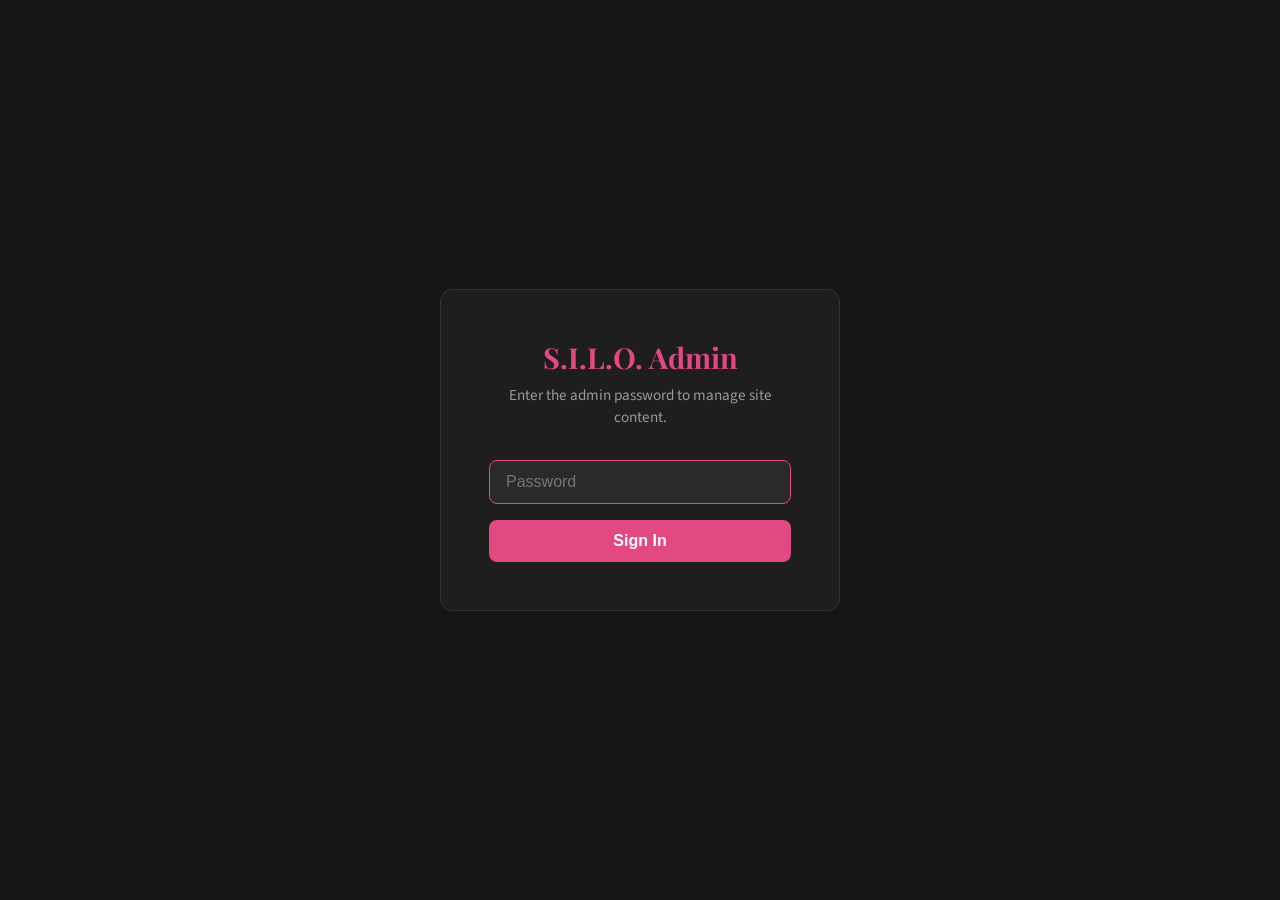
<file: admin.html>
<!DOCTYPE html>
<html lang="en">
<head>
  <meta charset="UTF-8">
  <meta name="viewport" content="width=device-width, initial-scale=1.0">
  <title>S.I.L.O. Admin Panel</title>
  <link rel="preconnect" href="https://fonts.googleapis.com">
  <link href="https://fonts.googleapis.com/css2?family=Playfair+Display:wght@700&family=Source+Sans+Pro:wght@400;600&display=swap" rel="stylesheet">
  <link rel="stylesheet" href="css/admin.css">
</head>
<body class="admin-body">

  <!-- ========== LOGIN GATE ========== -->
  <div class="admin-login" id="loginGate">
    <div class="admin-login__card">
      <h1>S.I.L.O. Admin</h1>
      <p>Enter the admin password to manage site content.</p>
      <input type="password" class="admin-login__input" id="loginPassword" placeholder="Password" autofocus>
      <button class="admin-login__btn" id="loginBtn">Sign In</button>
      <p class="admin-login__error" id="loginError">Incorrect password. Please try again.</p>
    </div>
  </div>

  <!-- ========== ADMIN PANEL ========== -->
  <div class="admin-panel" id="adminPanel">

    <!-- Header -->
    <div class="admin-header">
      <h1>S.I.L.O. Content Manager</h1>
      <button class="admin-header__logout" id="logoutBtn">Log Out</button>
    </div>

    <!-- Tabs -->
    <div class="admin-tabs">
      <button class="admin-tab active" data-tab="events">Events</button>
      <button class="admin-tab" data-tab="gallery">Gallery</button>
      <button class="admin-tab" data-tab="merch">Store</button>
      <button class="admin-tab" data-tab="team">Team</button>
      <button class="admin-tab" data-tab="sponsors">Sponsors</button>
      <button class="admin-tab" data-tab="resources">Resources</button>
      <button class="admin-tab" data-tab="hero">Hero Images</button>
    </div>

    <!-- Content -->
    <div class="admin-content">

      <!-- Events Section -->
      <div class="admin-section active" id="section-events">
        <div class="admin-section__header">
          <h2>Upcoming Events</h2>
          <button class="btn-add" onclick="Admin.openForm('events')">+ Add Event</button>
        </div>
        <div class="admin-items" id="items-events"></div>
      </div>

      <!-- Gallery Section -->
      <div class="admin-section" id="section-gallery">
        <div class="admin-section__header">
          <h2>Past Events / Gallery</h2>
          <button class="btn-add" onclick="Admin.openForm('gallery')">+ Add Gallery</button>
        </div>
        <div class="admin-items" id="items-gallery"></div>
      </div>

      <!-- Merch Section -->
      <div class="admin-section" id="section-merch">
        <div class="admin-section__header">
          <h2>Merchandise</h2>
          <button class="btn-add" onclick="Admin.openForm('merch')">+ Add Product</button>
        </div>
        <div class="admin-items" id="items-merch"></div>
      </div>

      <!-- Team Section -->
      <div class="admin-section" id="section-team">
        <div class="admin-section__header">
          <h2>Leadership Team</h2>
          <button class="btn-add" onclick="Admin.openForm('team')">+ Add Member</button>
        </div>
        <div class="admin-items" id="items-team"></div>
      </div>

      <!-- Sponsors Section -->
      <div class="admin-section" id="section-sponsors">
        <div class="admin-section__header">
          <h2>Sponsors & Partners</h2>
          <button class="btn-add" onclick="Admin.openForm('sponsors')">+ Add Sponsor</button>
        </div>
        <div class="admin-items" id="items-sponsors"></div>
      </div>

      <!-- Resources Section -->
      <div class="admin-section" id="section-resources">
        <div class="admin-section__header">
          <h2>Educational Resources</h2>
          <button class="btn-add" onclick="Admin.openForm('resources')">+ Add Resource</button>
        </div>
        <div class="admin-items" id="items-resources"></div>
      </div>

      <!-- Hero Section -->
      <div class="admin-section" id="section-hero">
        <div class="admin-section__header">
          <h2>Hero Images & Text</h2>
        </div>
        <div class="admin-items" id="items-hero"></div>
      </div>

    </div>
  </div>

  <!-- ========== MODAL ========== -->
  <div class="admin-modal" id="adminModal">
    <div class="admin-modal__content">
      <h3 id="modalTitle">Add Item</h3>
      <form id="adminForm"></form>
      <div class="form-actions">
        <button class="btn-cancel" onclick="Admin.closeForm()">Cancel</button>
        <button class="btn-save" onclick="Admin.saveItem()">Save</button>
      </div>
    </div>
  </div>

  <!-- ========== TOAST ========== -->
  <div class="admin-toast" id="adminToast"></div>

  <script src="js/admin.js?v=3"></script>
</body>
</html>
</file>
<file: css/admin.css>
/* ============================================
   Admin Panel Styles
   ============================================ */

* { box-sizing: border-box; margin: 0; padding: 0; }

body.admin-body {
  font-family: 'Source Sans Pro', sans-serif;
  background: #161616;
  color: #fff;
  min-height: 100vh;
}

/* --- Login Gate --- */
.admin-login {
  display: flex;
  align-items: center;
  justify-content: center;
  min-height: 100vh;
  padding: 2rem;
}

.admin-login__card {
  background: #1e1e1e;
  border: 1px solid #333;
  border-radius: 12px;
  padding: 3rem;
  max-width: 400px;
  width: 100%;
  text-align: center;
}

.admin-login__card h1 {
  font-family: 'Playfair Display', serif;
  font-size: 1.8rem;
  margin-bottom: 0.5rem;
  color: #e24882;
}

.admin-login__card p {
  color: #999;
  margin-bottom: 2rem;
  font-size: 0.95rem;
}

.admin-login__input {
  width: 100%;
  padding: 12px 16px;
  background: #2a2a2a;
  border: 1px solid #444;
  border-radius: 8px;
  color: #fff;
  font-size: 1rem;
  margin-bottom: 1rem;
  outline: none;
  transition: border-color 0.3s;
}

.admin-login__input:focus {
  border-color: #e24882;
}

.admin-login__btn {
  width: 100%;
  padding: 12px;
  background: #e24882;
  color: #fff;
  border: none;
  border-radius: 8px;
  font-size: 1rem;
  font-weight: 600;
  cursor: pointer;
  transition: background 0.3s;
}

.admin-login__btn:hover {
  background: #c43a6e;
}

.admin-login__error {
  color: #ff6b6b;
  font-size: 0.9rem;
  margin-top: 0.5rem;
  display: none;
}

/* --- Admin Layout --- */
.admin-panel {
  display: none;
}

.admin-panel.active {
  display: block;
}

.admin-header {
  background: #1e1e1e;
  border-bottom: 1px solid #333;
  padding: 1rem 2rem;
  display: flex;
  align-items: center;
  justify-content: space-between;
  position: sticky;
  top: 0;
  z-index: 100;
}

.admin-header h1 {
  font-family: 'Playfair Display', serif;
  font-size: 1.4rem;
  color: #e24882;
}

.admin-header__logout {
  background: transparent;
  border: 1px solid #555;
  color: #999;
  padding: 6px 16px;
  border-radius: 6px;
  cursor: pointer;
  font-size: 0.85rem;
  transition: all 0.3s;
}

.admin-header__logout:hover {
  border-color: #e24882;
  color: #e24882;
}

/* --- Tabs --- */
.admin-tabs {
  display: flex;
  background: #1a1a1a;
  border-bottom: 1px solid #333;
  padding: 0 2rem;
  overflow-x: auto;
}

.admin-tab {
  padding: 14px 24px;
  background: transparent;
  border: none;
  color: #888;
  font-size: 0.95rem;
  font-weight: 600;
  cursor: pointer;
  border-bottom: 3px solid transparent;
  transition: all 0.3s;
  white-space: nowrap;
}

.admin-tab:hover {
  color: #ccc;
}

.admin-tab.active {
  color: #e24882;
  border-bottom-color: #e24882;
}

/* --- Content Area --- */
.admin-content {
  max-width: 1100px;
  margin: 0 auto;
  padding: 2rem;
}

.admin-section {
  display: none;
}

.admin-section.active {
  display: block;
}

.admin-section__header {
  display: flex;
  align-items: center;
  justify-content: space-between;
  margin-bottom: 1.5rem;
}

.admin-section__header h2 {
  font-family: 'Playfair Display', serif;
  font-size: 1.5rem;
}

.btn-add {
  padding: 10px 20px;
  background: #e24882;
  color: #fff;
  border: none;
  border-radius: 8px;
  font-size: 0.9rem;
  font-weight: 600;
  cursor: pointer;
  transition: background 0.3s;
}

.btn-add:hover {
  background: #c43a6e;
}

/* --- Item Cards --- */
.admin-items {
  display: grid;
  gap: 1rem;
}

.admin-item {
  background: #1e1e1e;
  border: 1px solid #333;
  border-radius: 10px;
  padding: 1.25rem;
  display: flex;
  align-items: center;
  gap: 1.25rem;
  transition: border-color 0.3s;
}

.admin-item:hover {
  border-color: #555;
}

.admin-item__img {
  width: 80px;
  height: 80px;
  border-radius: 8px;
  object-fit: cover;
  background: #2a2a2a;
  flex-shrink: 0;
}

.admin-item__info {
  flex: 1;
  min-width: 0;
}

.admin-item__title {
  font-weight: 600;
  font-size: 1.05rem;
  margin-bottom: 0.25rem;
}

.admin-item__meta {
  color: #888;
  font-size: 0.85rem;
}

.admin-item__actions {
  display: flex;
  gap: 0.5rem;
  flex-shrink: 0;
}

.btn-edit,
.btn-delete {
  padding: 6px 14px;
  border-radius: 6px;
  font-size: 0.8rem;
  font-weight: 600;
  cursor: pointer;
  border: 1px solid;
  transition: all 0.3s;
}

.btn-edit {
  background: transparent;
  border-color: #e24882;
  color: #e24882;
}

.btn-edit:hover {
  background: #e24882;
  color: #fff;
}

.btn-delete {
  background: transparent;
  border-color: #666;
  color: #888;
}

.btn-delete:hover {
  background: #ff4444;
  border-color: #ff4444;
  color: #fff;
}

/* --- Modal / Form --- */
.admin-modal {
  display: none;
  position: fixed;
  inset: 0;
  background: rgba(0,0,0,0.7);
  z-index: 1000;
  align-items: center;
  justify-content: center;
  padding: 2rem;
}

.admin-modal.active {
  display: flex;
}

.admin-modal__content {
  background: #1e1e1e;
  border: 1px solid #333;
  border-radius: 12px;
  padding: 2rem;
  max-width: 550px;
  width: 100%;
  max-height: 80vh;
  overflow-y: auto;
}

.admin-modal__content h3 {
  font-family: 'Playfair Display', serif;
  font-size: 1.3rem;
  margin-bottom: 1.5rem;
  color: #e24882;
}

.form-group {
  margin-bottom: 1.25rem;
}

.form-group label {
  display: block;
  font-size: 0.85rem;
  color: #aaa;
  margin-bottom: 0.4rem;
  font-weight: 600;
}

.form-group input,
.form-group textarea,
.form-group select {
  width: 100%;
  padding: 10px 14px;
  background: #2a2a2a;
  border: 1px solid #444;
  border-radius: 8px;
  color: #fff;
  font-size: 0.95rem;
  outline: none;
  transition: border-color 0.3s;
  font-family: inherit;
}

.form-group input:focus,
.form-group textarea:focus {
  border-color: #e24882;
}

.form-group textarea {
  min-height: 80px;
  resize: vertical;
}

.form-actions {
  display: flex;
  gap: 0.75rem;
  justify-content: flex-end;
  margin-top: 1.5rem;
}

.btn-save {
  padding: 10px 24px;
  background: #e24882;
  color: #fff;
  border: none;
  border-radius: 8px;
  font-size: 0.9rem;
  font-weight: 600;
  cursor: pointer;
  transition: background 0.3s;
}

.btn-save:hover {
  background: #c43a6e;
}

.btn-cancel {
  padding: 10px 24px;
  background: transparent;
  color: #999;
  border: 1px solid #555;
  border-radius: 8px;
  font-size: 0.9rem;
  cursor: pointer;
  transition: all 0.3s;
}

.btn-cancel:hover {
  border-color: #999;
  color: #fff;
}

/* --- Status Toast --- */
.admin-toast {
  position: fixed;
  bottom: 2rem;
  right: 2rem;
  background: #1e1e1e;
  border: 1px solid #e24882;
  border-radius: 10px;
  padding: 1rem 1.5rem;
  color: #fff;
  font-size: 0.9rem;
  z-index: 2000;
  transform: translateY(100px);
  opacity: 0;
  transition: all 0.4s ease;
}

.admin-toast.visible {
  transform: translateY(0);
  opacity: 1;
}

.admin-toast.error {
  border-color: #ff4444;
}

/* --- Empty State --- */
.admin-empty {
  text-align: center;
  padding: 3rem;
  color: #666;
}

.admin-empty p {
  color: #666;
  font-size: 1rem;
}

/* --- Upload Zone --- */
.upload-zone {
  border: 2px dashed #444;
  border-radius: 8px;
  padding: 1.25rem;
  text-align: center;
  margin-top: 0.5rem;
  cursor: pointer;
  transition: all 0.3s;
}

.upload-zone:hover,
.upload-zone.dragover {
  border-color: #e24882;
  background: rgba(226, 72, 130, 0.05);
}

.upload-zone p {
  color: #888;
  font-size: 0.85rem;
  margin: 0;
}

.upload-link {
  color: #e24882;
  cursor: pointer;
  text-decoration: underline;
}

.upload-preview {
  margin-top: 0.5rem;
}

.form-hint {
  font-size: 0.78rem;
  color: #e24882;
  margin-top: 0.4rem;
  font-style: italic;
}

.upload-preview img {
  max-width: 100%;
  max-height: 150px;
  border-radius: 8px;
  object-fit: cover;
}

.btn-remove-img {
  display: block;
  margin-top: 0.5rem;
  padding: 4px 12px;
  background: transparent;
  border: 1px solid #666;
  border-radius: 6px;
  color: #999;
  font-size: 0.78rem;
  cursor: pointer;
  transition: all 0.3s;
}

.btn-remove-img:hover {
  background: #ff4444;
  border-color: #ff4444;
  color: #fff;
}

/* --- Responsive --- */
@media (max-width: 768px) {
  .admin-header {
    padding: 1rem;
  }

  .admin-tabs {
    padding: 0 1rem;
  }

  .admin-tab {
    padding: 12px 16px;
    font-size: 0.85rem;
  }

  .admin-content {
    padding: 1rem;
  }

  .admin-item {
    flex-direction: column;
    align-items: flex-start;
  }

  .admin-item__img {
    width: 100%;
    height: 150px;
  }

  .admin-modal__content {
    padding: 1.5rem;
  }
}
</file>
